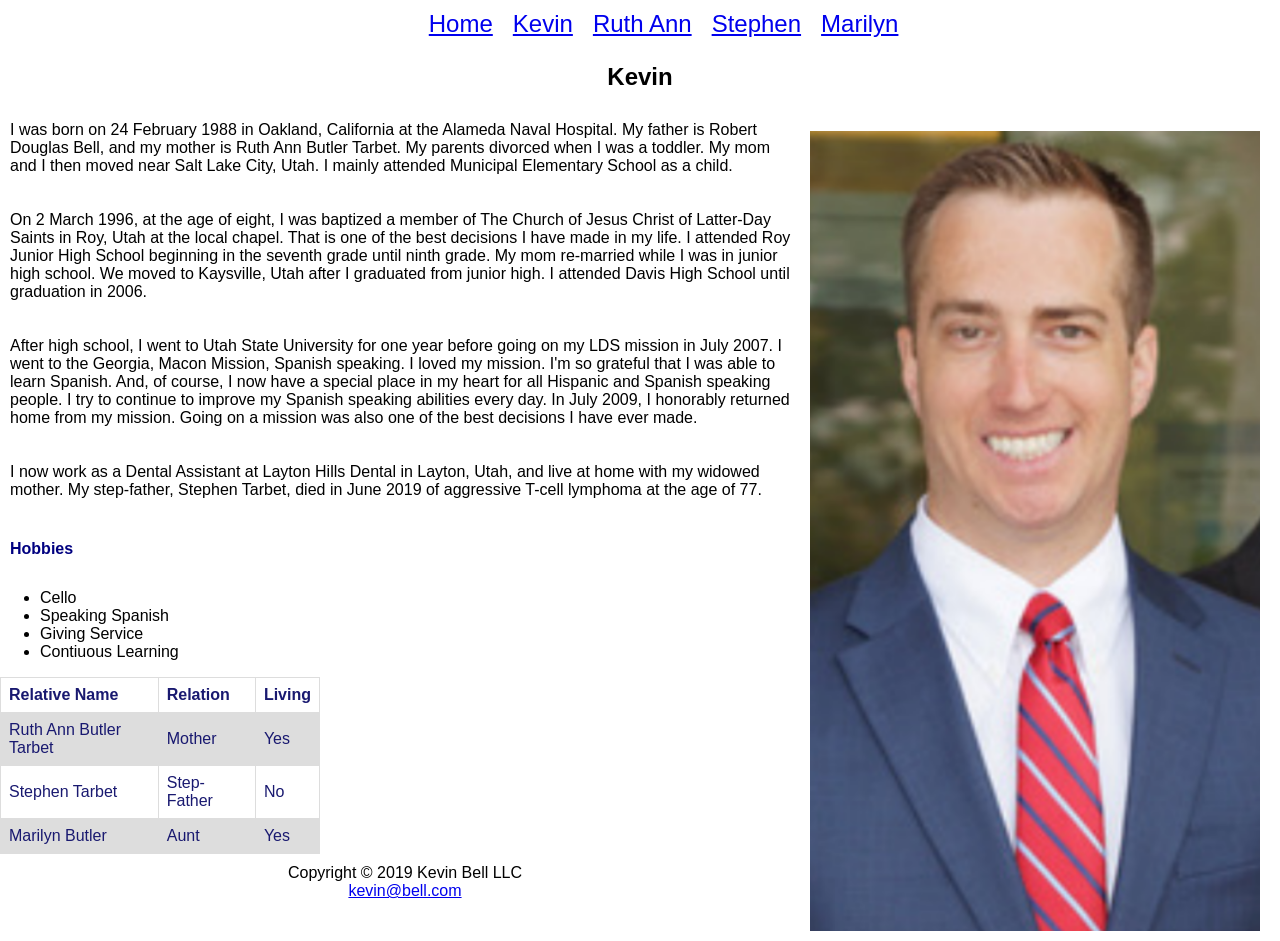
<file: kevin.html>
<!doctype html>
<html lang="en-us">
	<head>
		<meta charset="UTF-8">
		<meta name="viewport" content="width=device-width, initial-scale=1">
		<link rel="stylesheet" href="style.css">
		<title>Kevin</title>
	</head>
	<body>
		<nav>
			<ul id="fix1">
				<li class="navmenu" id="fix2">
				<a class="menu" href="#">Menu</a>
				<ul class="navlinks">
			<li><a href="index.html">Home</a></li>
			&nbsp;
<li><a href="kevin.html">Kevin</a></li>
&nbsp;
<li><a href="ruthAnn.html">Ruth Ann</a></li>
&nbsp;
<li><a href="stephen.html">Stephen</a></li>
&nbsp;
<li><a href="marilyn.html">Marilyn</a></li>
</ul>
</li>
</ul>
</nav>
		<article>
			<h2>Kevin</h2>
			<p> <img src="kevin.png" alt="Kevin headshot" width="450" height="800" style="float:right; padding: 10px;">I was born on 24 February 1988 in Oakland, California at the Alameda Naval Hospital. My father is
			Robert Douglas Bell, and my mother is Ruth Ann Butler Tarbet. My parents divorced when I was a toddler. My mom and I then moved near Salt Lake City, Utah. I mainly attended Municipal Elementary School as a child.
			</p>
			
			<p>On 2 March 1996, at the age of eight, I was baptized a member of The Church of Jesus Christ of Latter-Day Saints in Roy, Utah at the local chapel. That is one of the best decisions I have made in my life.
			I attended Roy Junior High School beginning in the seventh grade until ninth grade. My mom re-married while I was in junior high school. We moved to Kaysville, Utah after I graduated from junior high. 
			I attended Davis High School until graduation in 2006. 
			</p>
			
			<p>After high school, I went to Utah State University for one year before going on my LDS mission in July 2007. I went to the Georgia, Macon Mission, 
			Spanish speaking. I loved my mission. I'm so grateful that I was able to learn Spanish. And, of course, I now have a special place in my heart for all Hispanic and Spanish speaking people. I try to continue 
			to improve my Spanish speaking abilities every day. In July 2009, I honorably returned home from my mission. Going on a mission was also one of the best decisions I have ever made.
			</p>
			
			<p>I now work as a Dental Assistant at Layton Hills Dental in Layton, Utah, and live at home with my widowed mother. My step-father, Stephen Tarbet, died in June 2019 of aggressive T-cell lymphoma at the age of 77.
			</p>
			
			<h4>Hobbies</h4>
			<ul  class="list">
				<li  class="list-item">Cello</li>
				<li class="list-item">Speaking Spanish</li>
				<li class="list-item">Giving Service</li>
				<li class="list-item">Contiuous Learning</li>
			</ul>
			
			
			<table>
				<tr>
					<th>Relative Name</th>
					<th>Relation</th>
					<th>Living</th>
				</tr>
				<tr>
					<td>Ruth Ann Butler Tarbet</td>
					<td>Mother</td>
					<td>Yes</td>
				</tr>
				<tr>
					<td>Stephen Tarbet</td>
					<td>Step-Father</td>
					<td>No</td>
				</tr>
				<tr>
					<td>Marilyn Butler</td>
					<td>Aunt</td>
					<td>Yes</td>
				</tr>
			</table>
		</article>
		<footer>
			Copyright &copy; 2019 Kevin Bell LLC<br>
			<a href="mailto:kevinbellr@gmail.com" target="_blank">kevin@bell.com</a>
		</footer>
	</body>
</html>
</file>
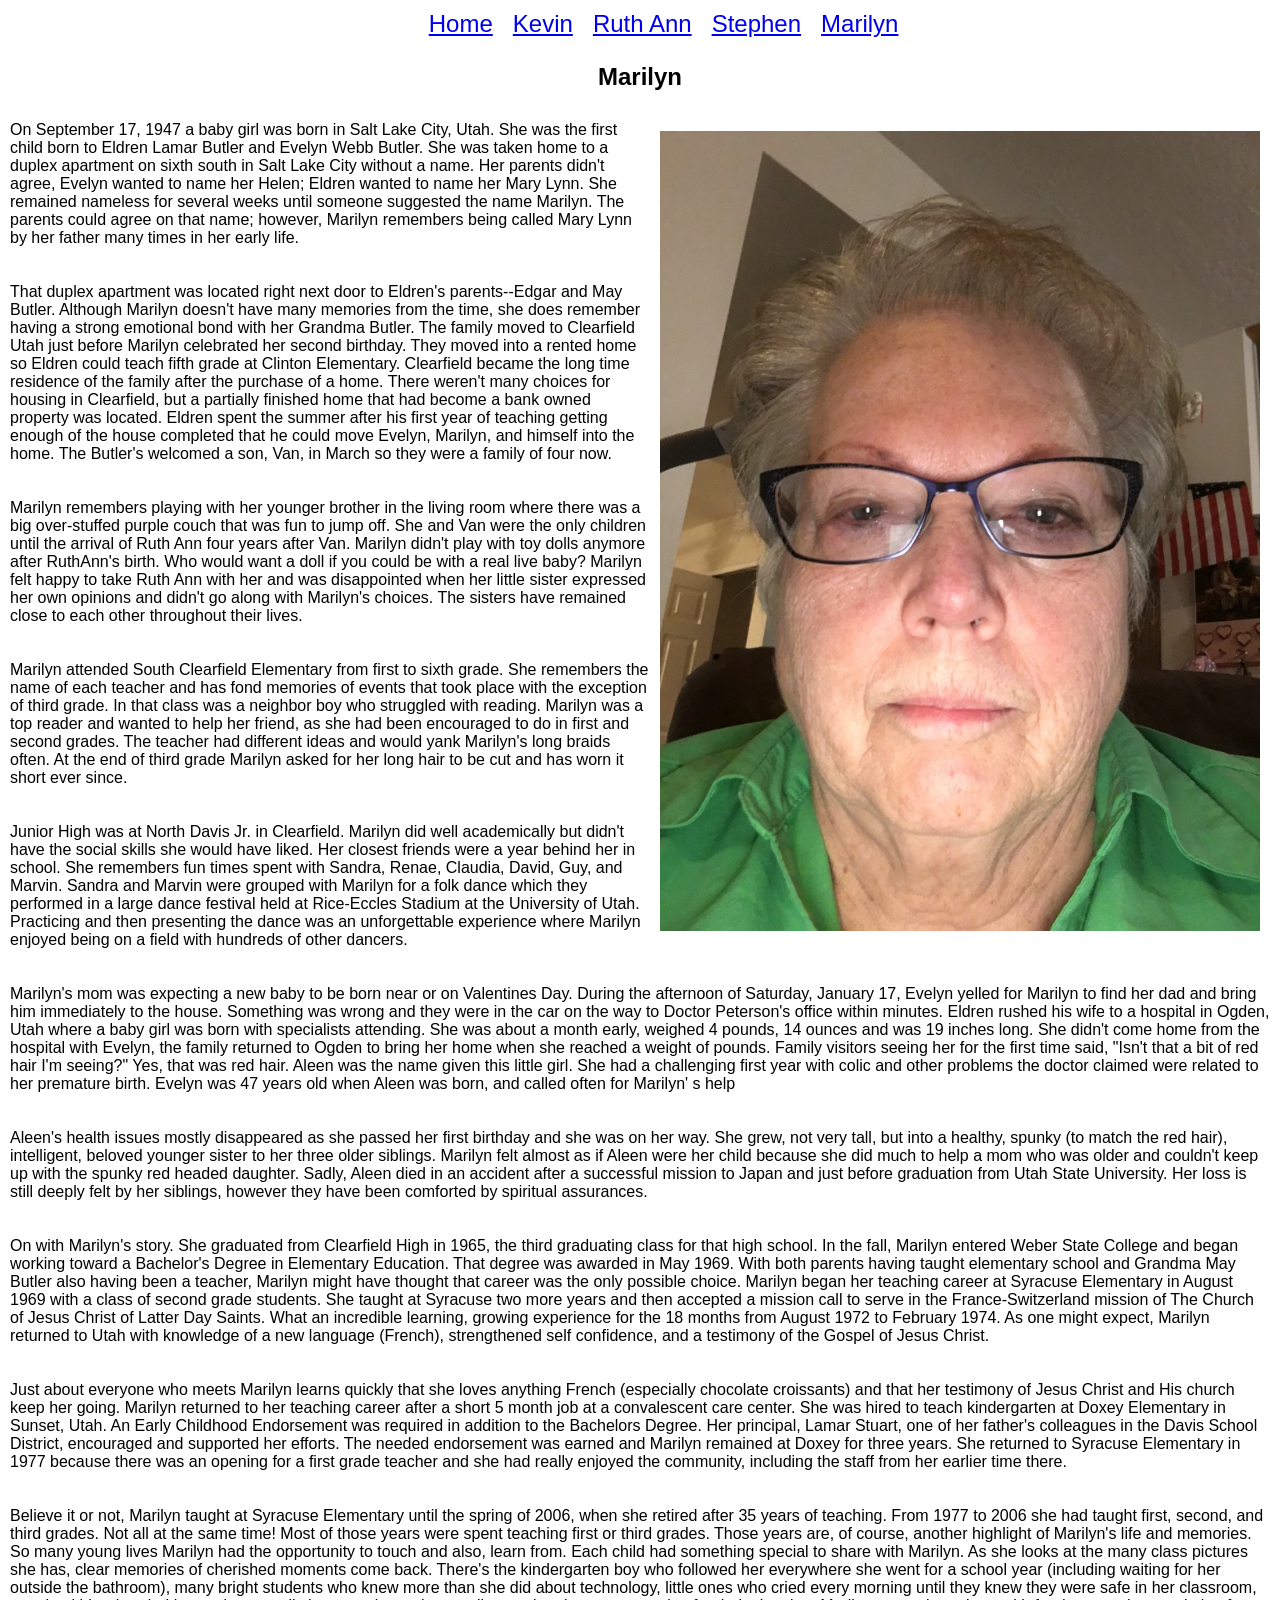
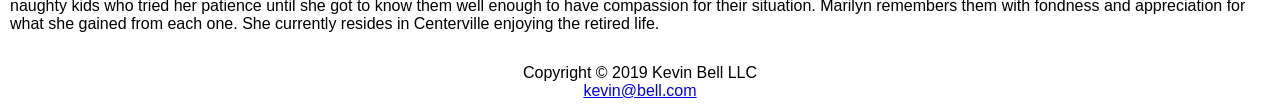
<file: marilyn.html>
<!doctype html>
<html lang="en-us">
	<head>
		<meta charset="UTF-8">
		<meta name="viewport" content="width=device-width, initial-scale=1">
		<link rel="stylesheet" href="style.css">
		<title>Marilyn</title>
	</head>
	<body>
		<nav>
			<ul id="fix1">
				<li class="navmenu" id="fix2">
				<a class="menu" href="#">Menu</a>
				<ul class="navlinks">
			<li><a href="index.html">Home</a></li>
			&nbsp;
<li><a href="kevin.html">Kevin</a></li>
&nbsp;
<li><a href="ruthAnn.html">Ruth Ann</a></li>
&nbsp;
<li><a href="stephen.html">Stephen</a></li>
&nbsp;
<li><a href="marilyn.html">Marilyn</a></li>
</ul>
</li>
</ul>
</nav>
		<article>
			<h2>Marilyn</h2>
			<p><img src="marilyn.jpg" alt="Marilyn headshot" width="600" height="800" style="float:right; padding: 10px;">
			On September 17, 1947 a baby girl was born in Salt Lake City, Utah. She was the first child born to Eldren Lamar Butler and Evelyn Webb Butler. She was taken home to a duplex apartment on sixth south in Salt Lake City without a name. Her parents didn't agree, Evelyn wanted to name her
			Helen; Eldren wanted to name her Mary Lynn. She remained nameless for several weeks until someone suggested the name Marilyn. The parents could agree on that name; however, Marilyn remembers being called Mary Lynn by
			her father many times in her early life.
			</p>
			
			<p>
			That duplex apartment was located right next door to Eldren's parents--Edgar and May Butler. Although Marilyn doesn't have many memories from the time, she does remember  having a strong emotional bond with her 
			Grandma Butler. The family moved to Clearfield Utah just before Marilyn celebrated her second birthday.  They moved into a rented home so Eldren could teach fifth grade at Clinton Elementary. Clearfield became the
			long time residence of the family after the purchase of a home. There weren't many choices for housing in Clearfield, but a partially finished home that had become a bank owned property was located. Eldren spent the
			summer after his first year of teaching getting enough of the house completed that he could move Evelyn, Marilyn, and himself into the home. The Butler's welcomed a son, Van, in March so they were a family of four
			now.
			</p>
			
			<p>Marilyn remembers playing with her younger brother in the living room where there was a big over-stuffed purple couch that was fun to jump off. She and Van were the only children until the arrival of Ruth Ann four
			years after Van. Marilyn didn't play with toy dolls anymore after RuthAnn's birth. Who would want a doll if you could be with a real live baby? Marilyn felt happy to take Ruth Ann with her and was disappointed when
			her little sister expressed her own opinions and didn't go along with Marilyn's choices. The sisters have remained close to each other throughout their lives.
			</p>
			
			<p>Marilyn attended South Clearfield Elementary from first to sixth grade. She remembers the name of each teacher and has fond memories of events that took place with the exception of third grade. In that class was
			a neighbor boy who struggled with reading. Marilyn was a top reader and wanted to help her friend, as she had been encouraged to do in first and second grades. The teacher had different ideas and would yank Marilyn's
			long braids often. At the end of third grade Marilyn asked for her long hair to be cut and has worn it short ever since.
			</p>
			
			<p>Junior High was at North Davis Jr. in Clearfield. Marilyn did well academically but didn't have the social skills she would have liked. Her closest friends were a year behind her in school. She remembers fun times
			spent with Sandra, Renae, Claudia, David, Guy, and Marvin. Sandra and Marvin were grouped with Marilyn for a folk dance which they performed in a large dance festival held at Rice-Eccles Stadium at the University of
			Utah. Practicing and then presenting the dance was an unforgettable experience where Marilyn enjoyed being on a field with hundreds of other dancers.
			</p>
			
			<p>
			Marilyn's mom was expecting  a new baby to be born near or on Valentines Day. During the afternoon of Saturday, January 17, Evelyn yelled for Marilyn to find her dad and bring him immediately to the house. Something
			was wrong and they were in the car on the way to Doctor Peterson's office within minutes. Eldren rushed his wife to a hospital in Ogden, Utah where a baby girl was born with specialists attending. She was about a
			month early, weighed 4 pounds, 14 ounces and was 19 inches long. She didn't come home from the hospital with Evelyn, the family returned to Ogden to bring her home when she reached a weight of pounds. Family 
			visitors seeing her for the first time said, "Isn't that a bit of red hair I'm seeing?" Yes, that was red hair. Aleen was the name given this little girl. She had a challenging first year with colic and other
			problems the doctor claimed were related to her premature birth. Evelyn was 47 years old when Aleen was born, and called often for Marilyn' s help
			</p>
			
			<p>
			Aleen's health issues mostly disappeared as she passed her first birthday and she was on her way. She grew, not very tall, but into a healthy, spunky (to match the red hair), intelligent, beloved younger sister
			to her three older siblings. Marilyn felt almost as if Aleen were her child because she did much to help a mom who was older and couldn't keep up with the spunky red headed daughter. Sadly, Aleen died in an accident
			after a successful mission to Japan and just before graduation from Utah State University. Her loss is still deeply felt by her siblings, however they have been comforted by spiritual assurances.
			</p>
			
			<p>
			On with Marilyn's story. She graduated from Clearfield High in 1965, the third graduating class for that high school. In the fall, Marilyn entered Weber State College and began working toward a Bachelor's Degree
			in Elementary Education. That degree was awarded in May 1969. With both parents having taught elementary school and Grandma May Butler also having been a teacher, Marilyn might have thought that career was the only
			possible choice. Marilyn began her teaching career at Syracuse Elementary in August 1969 with a class of second grade students. She taught at Syracuse two more years and then accepted a mission call to serve in the
			France-Switzerland mission of The Church of Jesus Christ of Latter Day Saints. What an incredible learning, growing experience for the 18 months from August 1972 to February 1974. As one might expect, Marilyn 
			returned to Utah with knowledge of a new language (French), strengthened self confidence, and a testimony of the Gospel of Jesus Christ. 
			</p>
			
			<p>
			Just about everyone who meets Marilyn learns quickly that she loves anything French (especially chocolate croissants) and that her testimony of Jesus Christ and His church keep her going. Marilyn returned to her
			teaching career after a short 5 month job at a convalescent care center. She was hired to teach kindergarten at Doxey Elementary in Sunset, Utah. An Early Childhood Endorsement was required in addition to the 
			Bachelors Degree. Her principal, Lamar Stuart, one of her father's colleagues in the Davis School District, encouraged and supported her efforts. The needed endorsement was earned and Marilyn remained at Doxey for
			three years. She returned to Syracuse Elementary in 1977 because there was an opening for a first grade teacher and she had really enjoyed the community, including the staff from her earlier time there. 
			</p>
			
			<p>
			Believe it or not, Marilyn taught at Syracuse Elementary until the spring of 2006, when she retired after 35 years of teaching. From 1977 to 2006 she had taught first, second, and third grades. Not all at the same
			time! Most of those years were spent teaching first or third grades. Those years are, of course, another highlight of Marilyn's life and memories. So many young lives Marilyn had the opportunity to touch and also,
			learn from. Each child had something special to share with Marilyn. As she looks at the many class pictures she has, clear memories of cherished moments come back. There's the kindergarten boy who followed her
			everywhere she went for a school year (including waiting for her outside the bathroom), many bright students who knew more than she did about technology, little ones  who cried every morning until they knew they were
			safe in her classroom, naughty kids who tried her patience until she got to know them well enough to have compassion for their situation. Marilyn remembers them with fondness and appreciation for what she gained from
			each one. She currently resides in Centerville enjoying the retired life.
			</p>
		</article>
		<footer>
			Copyright &copy; 2019 Kevin Bell LLC<br>
			<a href="mailto:kevinbellr@gmail.com" target="_blank">kevin@bell.com</a>
		</footer>
	</body>
</html>
</file>
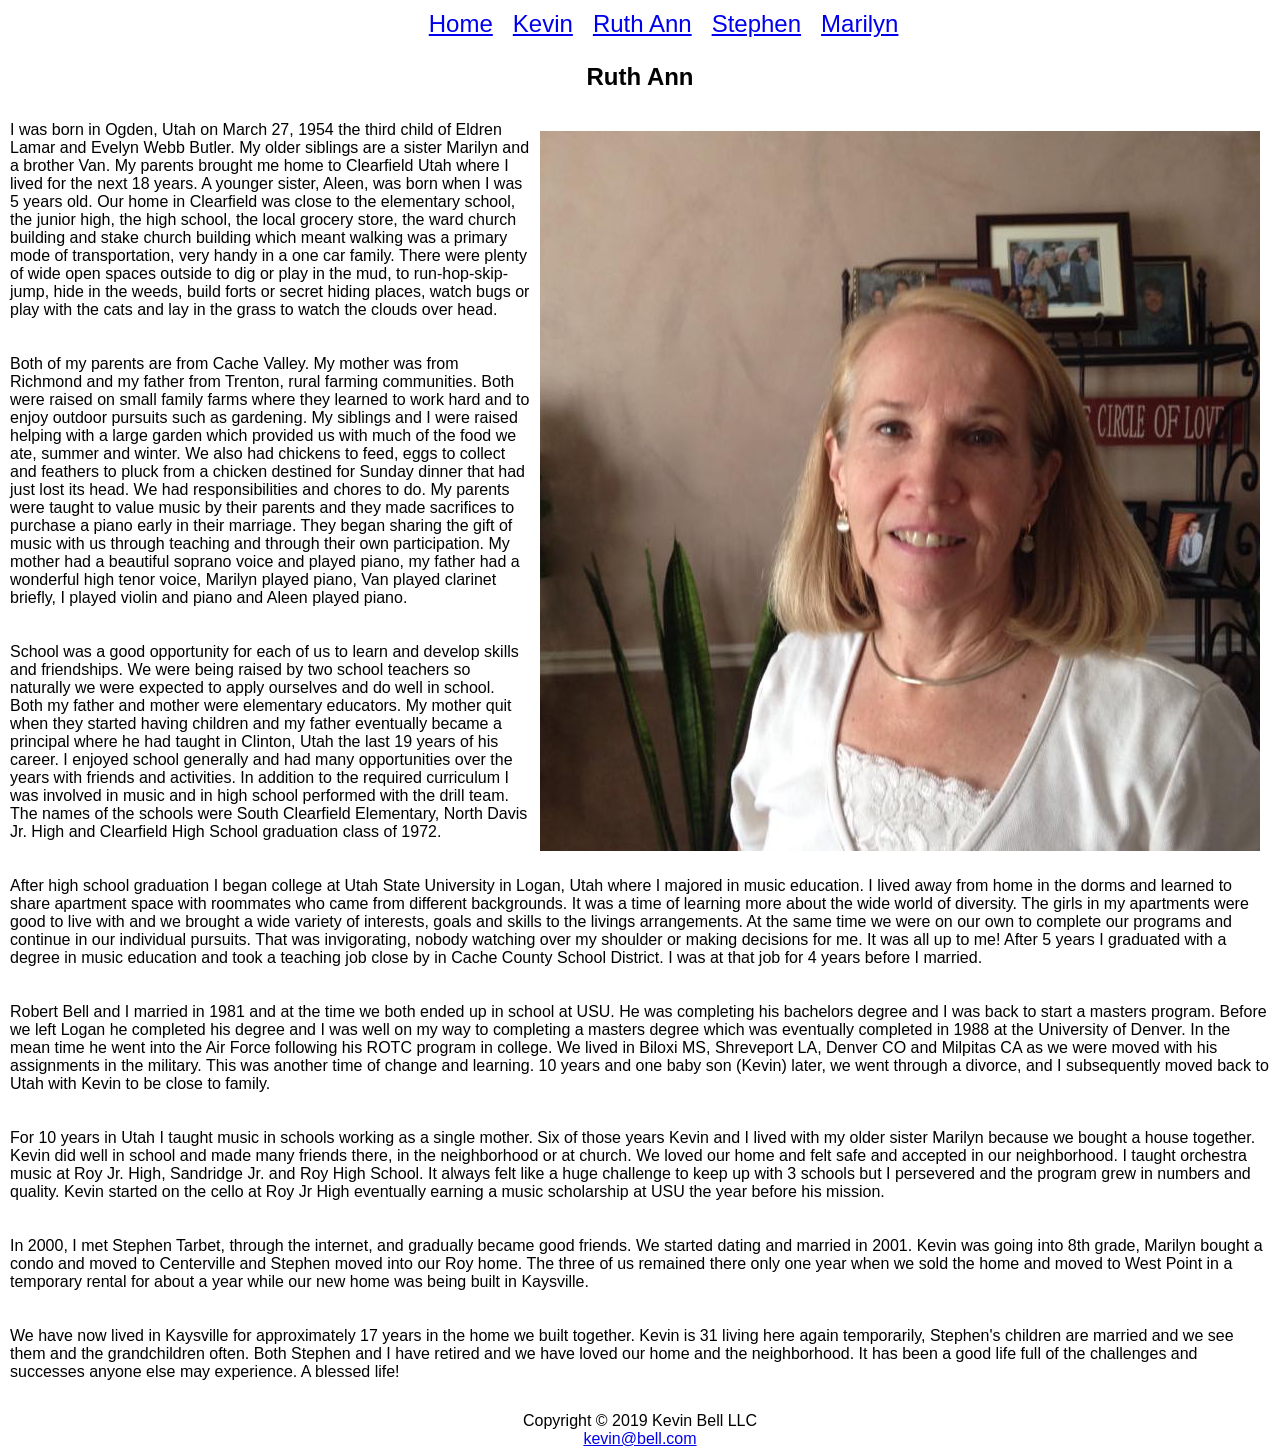
<file: ruthAnn.html>
<!doctype html>
<html lang="en-us">
	<head>
		<meta charset="UTF-8">
		<meta name="viewport" content="width=device-width, initial-scale=1">
		<link rel="stylesheet" href="style.css">
		<title>Ruth Ann</title>
	</head>
	<body>
		<nav>
			<ul id="fix1">
				<li class="navmenu" id="fix2">
				<a class="menu" href="#">Menu</a>
				<ul class="navlinks">
			<li><a href="index.html">Home</a></li>
			&nbsp;
<li><a href="kevin.html">Kevin</a></li>
&nbsp;
<li><a href="ruthAnn.html">Ruth Ann</a></li>
&nbsp;
<li><a href="stephen.html">Stephen</a></li>
&nbsp;
<li><a href="marilyn.html">Marilyn</a></li>
</ul>
</li>
</ul>
</nav>
		<article>
			<h2>Ruth Ann</h2>
			<p><img src="ruthAnn.jpg" alt="Ruth Ann headshot" width="720" height="720" style="float:right; padding: 10px;">
			I was born in Ogden, Utah on March 27, 1954 the third child of Eldren Lamar and Evelyn Webb Butler. My older siblings are a sister Marilyn and a brother Van. My parents brought me home to Clearfield Utah where I lived
			for the next 18 years. A younger sister, Aleen, was born when I was 5 years old. Our home in Clearfield was close to the elementary school, the junior high, the high school, the local grocery store, the ward church 
			building and stake church building which meant walking was a primary mode of transportation, very handy in a one car family. There were plenty of wide open spaces outside to dig or play in the mud, to 
			run-hop-skip-jump, hide in the weeds, build forts or secret hiding places, watch bugs or play with the cats and lay in the grass to watch the clouds over head.</p>
			
			<p>Both of my parents are from Cache Valley. My mother was from Richmond and my father from Trenton, rural farming communities. Both were raised on small family farms where they learned to work hard and to enjoy
			outdoor pursuits such as gardening. My siblings and I were raised helping with a large garden which provided us with much of the food we ate, summer and winter. We also had chickens to feed, eggs to collect and 
			feathers to pluck from a chicken destined for Sunday dinner that had just lost its head. We had responsibilities and chores to do. My parents were taught to value music by their parents and they made sacrifices to 
			purchase a piano early in their marriage. They began sharing the gift of music with us through teaching and through their own participation. My mother had a beautiful soprano voice and played piano, my father had a 
			wonderful high tenor voice, Marilyn played piano, Van played clarinet briefly, I played violin and piano and Aleen played piano.</p>
			
			<p>School was a good opportunity for each of us to learn and develop skills and friendships. We were being raised by two school teachers so naturally we were expected to apply ourselves and do well in school.  Both 
			my father and mother were elementary educators. My mother quit when they started having children and my father eventually became a principal where he had taught in Clinton, Utah the last 19 years of his career. I 
			enjoyed school generally and had many opportunities over the years with friends and activities. In addition to the required curriculum I was involved in music and in high school performed with the drill team.  The
			names of the schools were South Clearfield Elementary, North Davis Jr. High and Clearfield High School graduation class of 1972.</p>
			
			<p>After high school graduation I began college at Utah State University in Logan, Utah where I majored in music education. I lived away from home in the dorms and learned to share apartment space with roommates who
			came from different backgrounds. It was a time of learning more about the wide world of diversity. The girls in my apartments were good to live with and we brought a wide variety of interests, goals and skills to the
			livings arrangements. At the same time we were on our own to complete our programs and continue in our individual pursuits. That was invigorating, nobody watching over my shoulder or making decisions for me. It was
			all up to me! After 5 years I graduated with a degree in music education and took a teaching job close by in Cache County School District. I was at that job for 4 years before I married.</p>
			
			<p>Robert Bell and I married in 1981 and at the time we both ended up in school at USU. He was completing his bachelors degree and I was back to start a masters program. Before we left Logan he completed his degree and
			I was well on my way to completing a masters degree which was eventually completed in 1988 at the University of Denver. In the mean time he went into the Air Force following his ROTC program in college. We lived in
			Biloxi MS, Shreveport LA, Denver CO and Milpitas CA as we were moved with his assignments in the military. This was another time of change and learning. 10 years and one baby son (Kevin) later, we went through a
			divorce, and I subsequently moved back to Utah with Kevin to be close to family.</p>

			<p>For 10 years in Utah I taught music in schools working as a single mother.  Six of those years Kevin and I lived with my older sister Marilyn because we bought a house together. Kevin did well in school and made many
			friends there, in the neighborhood or at church. We loved our home and felt safe and accepted in our neighborhood. I taught orchestra music at Roy Jr. High, Sandridge Jr. and Roy High School. It always felt like a huge
			challenge to keep up with 3 schools but I persevered and the program grew in numbers and quality. Kevin started on the cello at Roy Jr High eventually earning a music scholarship at USU the year before his mission.
			</p>

			<p>In 2000, I met Stephen Tarbet, through the internet, and gradually became good friends. We started dating and married in 2001. Kevin was going into 8th grade, Marilyn bought a condo and moved to Centerville and
			Stephen moved into our Roy home. The three of us remained there only one year when we sold the home and moved to West Point in a temporary rental for about a year while our new home was being built in Kaysville.
			</p>

			<p>We have now lived in Kaysville for approximately 17 years in the home we built together. Kevin is 31 living here again temporarily, Stephen's children are married and we see them and the grandchildren often. Both
			Stephen and I have retired and we have loved our home and the neighborhood. It has been a good life full of the challenges and successes anyone else may experience. A blessed life!</p>
		</article>
		<footer>
			Copyright &copy; 2019 Kevin Bell LLC<br>
			<a href="mailto:kevinbellr@gmail.com" target="_blank">kevin@bell.com</a>
		</footer>
	</body>
</html>
</file>
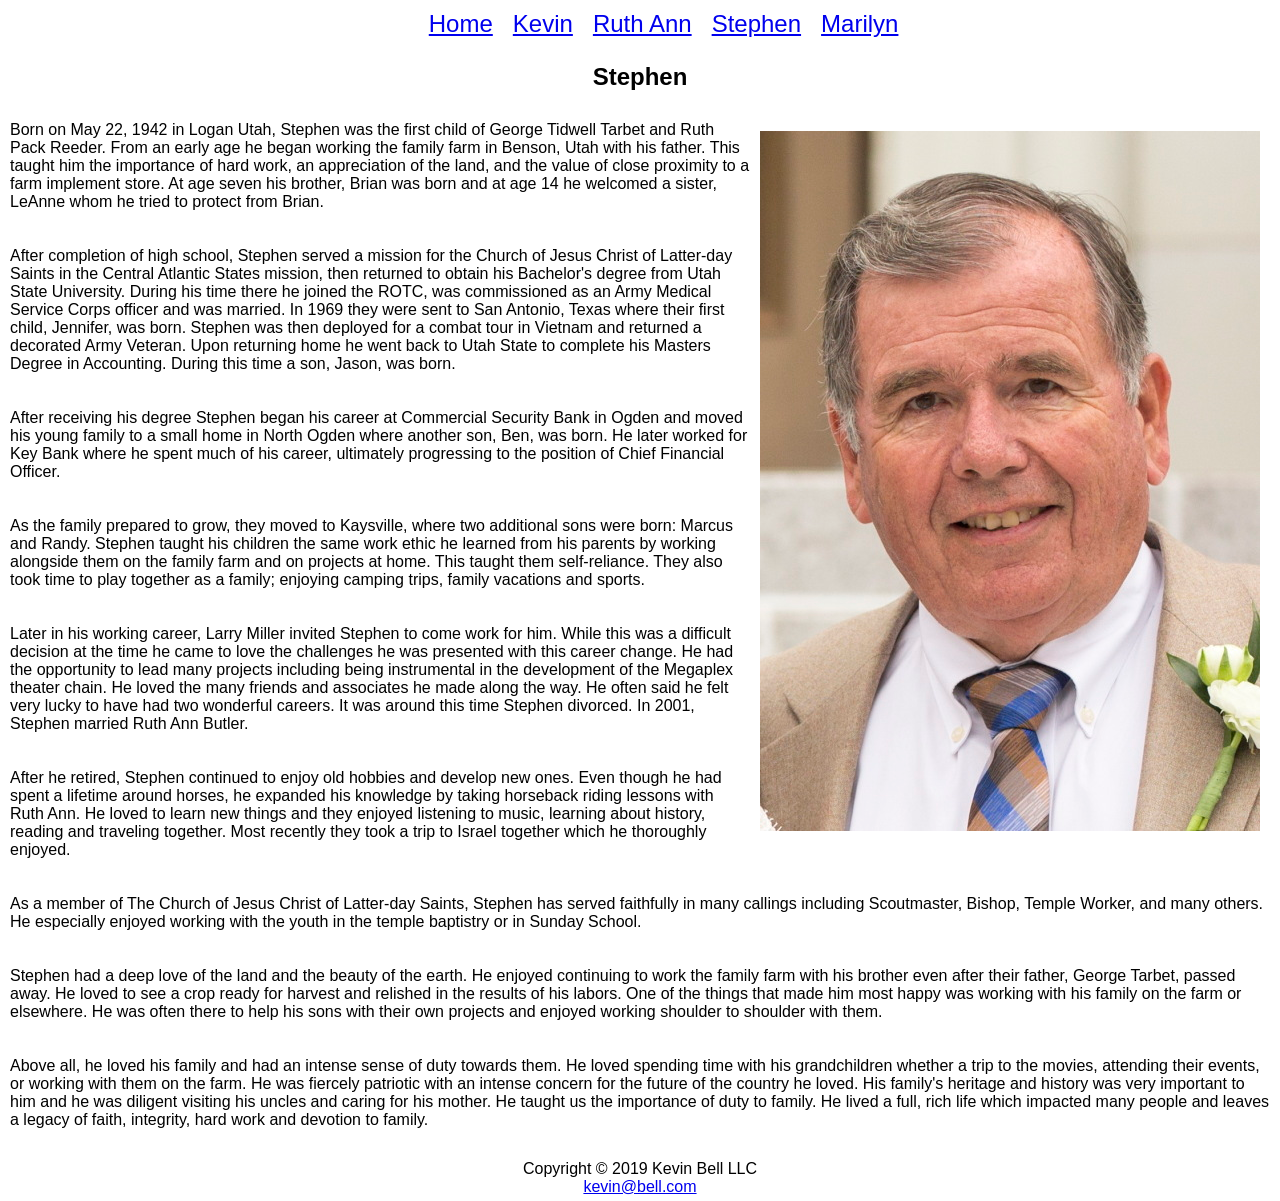
<file: stephen.html>
<!doctype html>
<html lang="en-us">
	<head>
		<meta charset="UTF-8">
		<meta name="viewport" content="width=device-width, initial-scale=1">
		<link rel="stylesheet" href="style.css">
		<title>Stephen</title>
	</head>
	<body>
		<nav>
			<ul id="fix1">
				<li class="navmenu" id="fix2">
				<a class="menu" href="#">Menu</a>
				<ul class="navlinks">
			<li><a href="index.html">Home</a></li>
			&nbsp;
<li><a href="kevin.html">Kevin</a></li>
&nbsp;
<li><a href="ruthAnn.html">Ruth Ann</a></li>
&nbsp;
<li><a href="stephen.html">Stephen</a></li>
&nbsp;
<li><a href="marilyn.html">Marilyn</a></li>
</ul>
</li>
</ul>
</nav>
		<article>
			<h2>Stephen</h2>
			<p> <img src="stephen.jpg" alt="Stephen headshot" width="500" height="700" style="float:right; padding: 10px;"> Born on May 22, 1942 in Logan Utah, Stephen was the first child of George Tidwell 
			Tarbet and Ruth Pack Reeder.  From an early age he began working the family farm in Benson, Utah with his father. This taught him the importance of hard work, an appreciation of the land, and the value of close 
			proximity to a farm implement store.  At age seven his brother, Brian was born and at age 14 he welcomed a sister, LeAnne whom he tried to protect from Brian.</p>

			<p>After completion of high school, Stephen served a mission for the Church of Jesus Christ of Latter-day Saints in the Central Atlantic States mission, then returned to obtain his Bachelor's degree from Utah State 
			University. During his time there he joined the ROTC, was commissioned as an Army Medical Service Corps officer and was married. In 1969 they were sent to San Antonio, Texas where their first child, Jennifer, was 
			born. Stephen was then deployed for a combat tour in Vietnam and returned a decorated Army Veteran. Upon returning home he went back to Utah State to complete his Masters Degree in Accounting. During this time a 
			son, Jason, was born. 
			</p>

			<p>After receiving his degree Stephen began his career at Commercial Security Bank in Ogden and moved his young family to a small home in North Ogden where another son, Ben, was born. He later worked for Key Bank
			where he spent much of his career, ultimately progressing to the position of Chief Financial Officer.
			</p>

			<p>As the family prepared to grow, they moved to Kaysville, where two additional sons were born: Marcus and Randy. Stephen taught his children the same work ethic he learned from his parents by working alongside
			them on the family farm and on projects at home. This taught them self-reliance. They also took time to play together as a family; enjoying camping trips, family vacations
			and sports.
			</p>

			<p>Later in his working career, Larry Miller invited Stephen to come work for him.  While this was a difficult decision at the time he came to love the challenges he was presented with this career change.  He 
			had the opportunity to lead many projects including being instrumental in the development of the Megaplex theater chain.  He loved the many friends and associates he made along the way. He often said he felt very
			lucky to have had two wonderful careers. It was around this time Stephen divorced.  In 2001, Stephen married Ruth Ann Butler.
			</p>

			<p>After he retired, Stephen continued to enjoy old hobbies and develop new ones.  Even though he had spent a lifetime around horses, he expanded his knowledge by taking horseback riding lessons with Ruth Ann.  
			He loved to learn new things and they enjoyed listening to music, learning about history, reading and traveling together. Most recently they took a trip to Israel together which he thoroughly enjoyed.
			</p>

			<p>As a member of The Church of Jesus Christ of Latter-day Saints, Stephen has served faithfully in many callings including Scoutmaster, Bishop, Temple Worker, and many others.  He especially enjoyed working with
			the youth in the temple baptistry or in Sunday School.
			</p>

			<p>Stephen had a deep love of the land and the beauty of the earth.  He enjoyed continuing to work the family farm with his brother even after their father, George Tarbet, passed away. He loved to see a crop ready 
			for harvest and relished in the results of his labors. One of the things that made him most happy was working with his family on the farm or elsewhere.  He was often there to help his sons with their own projects and enjoyed 
			working shoulder to shoulder with them.
			</p>

			<p>Above all, he loved his family and had an intense sense of duty towards them.  He loved spending time with his grandchildren whether a trip to the movies, attending their events, or working with them on the farm.
			He was fiercely patriotic with an intense concern for the future of the country he loved.  His family's heritage and history was very important to him and he was diligent visiting his uncles and caring for his 
			mother. He taught us the importance of duty to family. He lived a full, rich life which impacted many people and leaves a legacy of faith, integrity, hard work and devotion to family.
			</p>
		</article>
		<footer>
			Copyright &copy; 2019 Kevin Bell LLC<br>
			<a href="mailto:kevinbellr@gmail.com" target="_blank">kevin@bell.com</a>
		</footer>
	</body>
</html>
</file>
<file: style.css>
body, html {
  height: 99%;
  margin: 0;
  font-family: Arial, Helvetica, sans-serif;
}

ul#fix1 {
	list-style-type: none;
	display: inline;
}

#fix1 li {
	list-style-type: none;
	display: inline-block;
	
}



ul.navlinks {
  	padding-left: 0;
  }

nav {
	width: 99%;
	text-align: center;
	padding: 5px;
	margin: 5px;
	font-size: x-large;
	
	list-style-type: none;
	
}

.hero-image {
  background-image: url("hero.jpg");
  height: 90%;
  background-position: center;
  background-repeat: no-repeat;
  background-size: cover;
  position: relative;
}

.hero-text {
  text-align: center;
  position: absolute;
  top: 50%;
  left: 50%;
  transform: translate(-50%, -50%);
  color: white;
}

.hero-text button {
  border: none;
  outline: 0;
  display: inline-block;
  padding: 10px 25px;
  color: black;
  background-color: #ddd;
  text-align: center;
  cursor: pointer;
}

.hero-text button:hover {
  background-color: #555;
  color: white;
}

main {
	text-align: center;
}

.menu {
	display: none;
}

p {
	padding: 10px;
}

h1 {
	text-align: center;
	font-size: 190px;
	
}

h2 {text-align: center;}

h4 {
	padding: 10px;
	color: navy;
}

table {
  font-family: arial, sans-serif;
  border-collapse: collapse;
  width: 25%;
  color: midnightblue;
  align: center;
}

td, th {
  border: 1px solid #dddddd;
  text-align: left;
  padding: 8px;
}

tr:nth-child(even) {
  background-color: #dddddd;
}


footer {
	text-align: center;
	padding: 5px;
	margin: 5px;
}

@media only screen and (max-width: 64em) {
	body {
		margin: 0;
		background-color: #FFFFFF;
	}
	
	#wrapper {
		min-width: 0;
		width: auto;
		box-shadow: none;
	}
	
	main {
		margin-left: 0;
	}
	
	ul.navlinks {
		padding-left: 0;
	}
	
	nav {
		float: none;
		width: auto;
		text-align: center;
		padding: 0.5em;
		font-size: x-large;
	}
	
	nav li {
		padding-top: 0.25em;
		padding-bottom: 0.25em;
		padding-left: 0.75em;
		padding-right: 0.75em;
		display: inline;
	}
	
	footer {
		margin-left: 0;
	}
	
	
}

@media only screen and (max-width: 42em) {
	header {
		padding-top: 1em;
	}
	
	label {
		float: none;
		text-align: left;
	}
	
	
	input[type="submit"] {
		margin-left: 0;
	}
	
	main {
		padding-bottom: 0.1em;
		padding-top: 0.1em;
		padding-left: 1em;
		padding-right: 1em;
		font-size: 90%;
	}
	
	h1 {
		font-size: 3em;
	}
	
	nav {
		padding: -10px;
		font-size: xx-large;
	}
	
	nav li {
		display: block;
		margin: 0;
		border-bottom: 2px solid #330000;
	}
	
	nav a {
		display: block;
	}
	
	img {
		display: block;
		width: 100%;
		height: auto;
		margin-left: 2.5vw;
		padding: 0;
	}
	
	p {
		padding-right: 0;
	}
	
	
	ul.navlinks {
		padding-left: 0;
	}
	
	#mobile {.menu {
    display: block;
  }
  

		display: inline;
	}
	
	#desktop {
		display: none;
	}
	
	.menu {
    display: block;
	color: black;
  }
  .navmenu {
    text-align: center;
    padding: .5em 0 .5em 0;
	color: white;
  }
  .navlinks {
    display: none;
    position: absolute;
    text-align: center;
    left: 0;
    margin-top: .5em;
    background-color: white;
    width: 100%;
    z-index: 1;
  }
  .navlinks li {
    border-bottom: 2px solid rgba(0, 0, 0, );
    padding: .5em 0 .5em 0;
    width: 100%;
  }
 
  
  .navmenu:hover .navlinks, .navmenu:hover .navlinks a {
    display: block;
  }	
}
</file>
